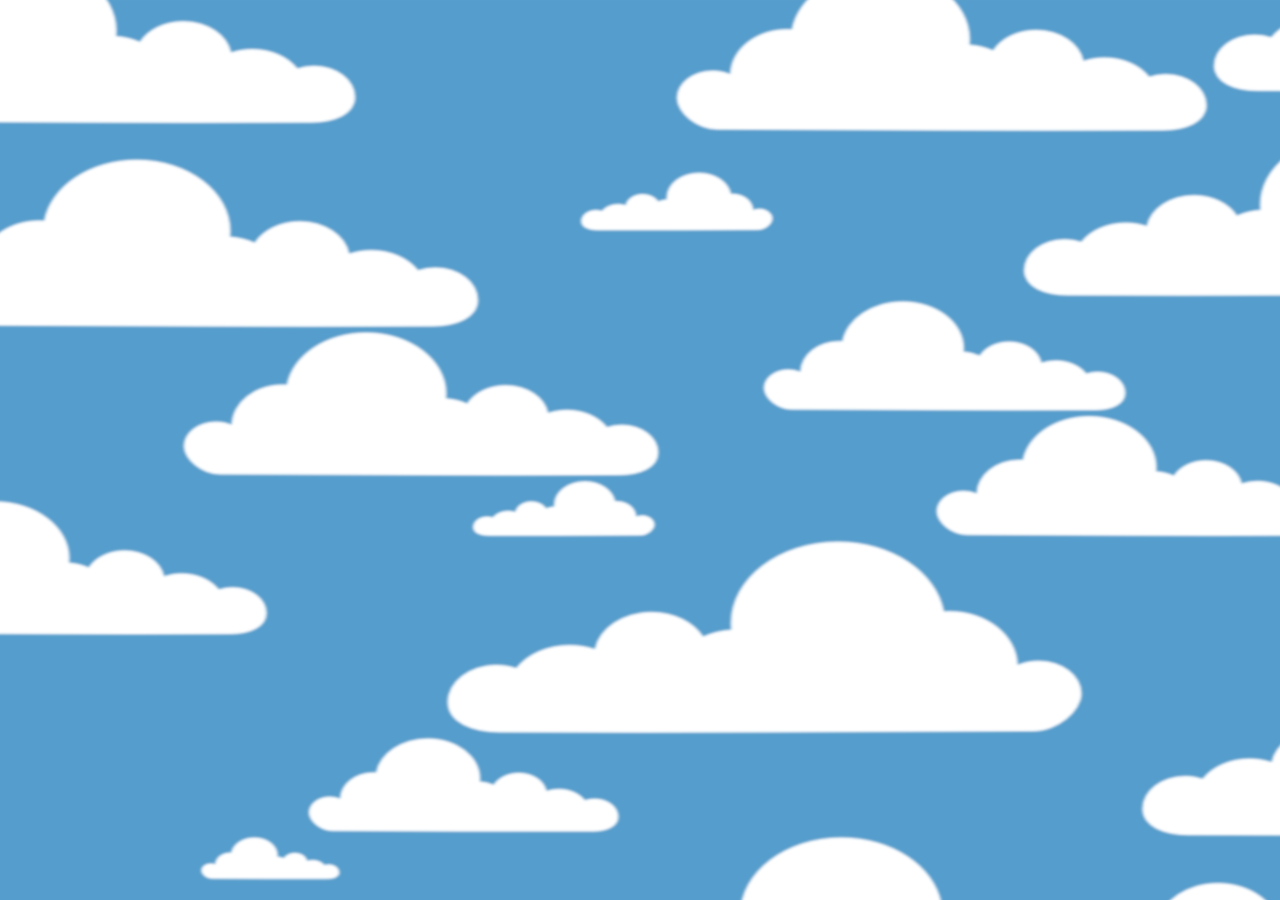
<file: index.html>
<!DOCTYPE html>
<html lang="en">
<head>
  <meta charset="UTF-8">
  <meta name="viewport" content="width=device-width, initial-scale=1.0">
  <meta http-equiv="X-UA-Compatible" content="ie=edge">
  <title>Trine Lund - web developer</title>
  <link rel="stylesheet" href="style.css">
</head>
<body>
  
</body>
</html>
</file>
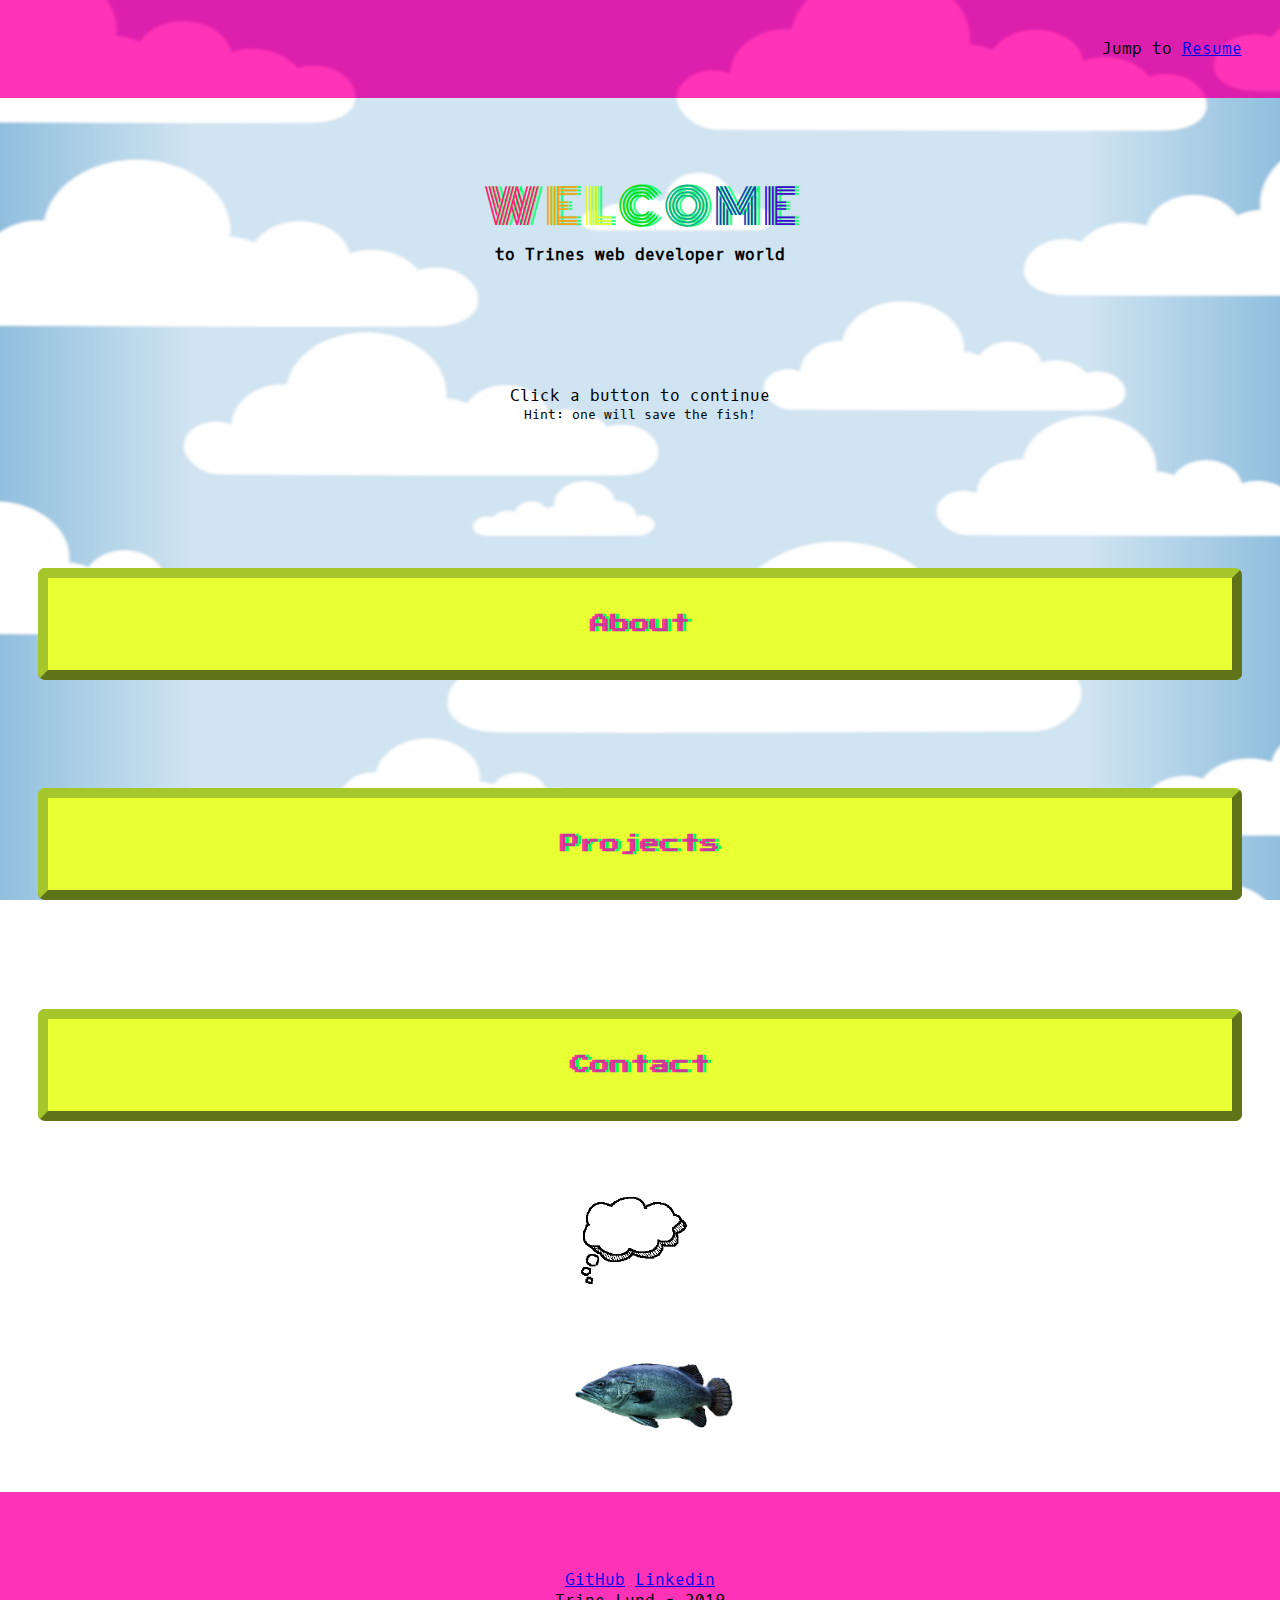
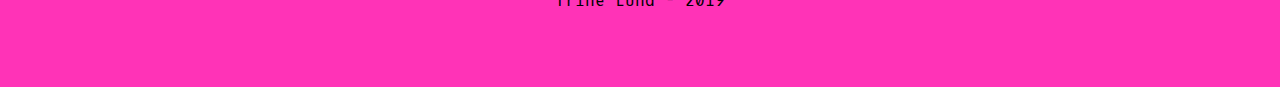
<file: portfolio.html>
<!DOCTYPE html>
<html lang="en">
<head>
  <meta charset="UTF-8">
  <meta name="viewport" content="width=device-width, initial-scale=1.0">
  <meta http-equiv="X-UA-Compatible" content="ie=edge">
  <title>Trine Lund - web developer</title>
  <link rel="stylesheet" href="https://use.fontawesome.com/releases/v5.8.1/css/all.css" integrity="sha384-50oBUHEmvpQ+1lW4y57PTFmhCaXp0ML5d60M1M7uH2+nqUivzIebhndOJK28anvf" crossorigin="anonymous">
  <link rel="stylesheet" href="style.css">
</head>
<body>
  <div class="link">
    <p>Jump to <a href="#">Resume</a></p>
  </div>

  <!-- start div white transparent background -->
  <div class="cloud-bg">
    <header>
      <!-- start welcome part -->
      <h1>
        <span class="w">w</span>
        <span class="e">e</span>
        <span class="l">l</span>
        <span class="c">c</span>
        <span class="o">o</span>
        <span class="m">m</span>
        <span class="e">e</span>
      </h1>
      <h4>to Trines web developer world</h4>
      <p>Click a button to continue</p>
      <p>Hint: one will save the fish!</p>
      <!-- end welcome part -->
    </header>

    <main>

      <!-- start ABOUT -->
      <button onclick="openAbout()" class="about" id="borderAbout">
        <h2>About</h2>
      </button>
      <!-- start content-container section -->
      <section class="content-container" id="about">
        <!-- start information about past, presense and future -->
        <h3>Who am I?</h3>
        <h4>Past</h4>
        <p>
          I always loved to create. No matter what.
          As a child, Lego was my favourite toy, but only the building part, as soon as I had created something I took it apart to transform it into something else.
          In my adult life I've had many different jobs, but none of them gave me "that" feeling, the right feeling.
          Until now.
        </p>
        <h4>Present</h4>
        <p>
          The journey to become a web developer began with lots of soul searching and consideration of previous jobs and experiences.
          I wanted to learn and I wanted to improve the world.
          I love to solve riddles and solve mysteries.
          And I love to create.
          After 10 years in Berlin and lots of career detours I finally found something that makes sense to me, something that makes me want to skip nights and sit behind the screen 24/7 (don't worry, I don't).
        </p>
        <h4>Future</h4>
        <p>
          My curiousity seems to be unlimited when it comes to web development. At the moment I'm trying to concentrate on the 1 year course I'm currently taking, but that doesn't stop me from learning about computer science, cyber security and blockchain development in my spare time.
        </p>
        <p>
          In other words: the future is digital, also my future.
        </p>
        <!-- end information about past ... -->
        <!-- start things i like -->
        <h3>Things I like</h3>
        <p>learn stuff text text text</p>
        <button type="button" name="button">Colours</button>
        <div>Information about colours</div>
        <button type="button" name="button">Solving riddles</button>
        <div>Information about solving riddles</div>
        <button type="button" name="button">People</button>
        <div>Information about liking people</div>
        <button type="button" name="button">To create</button>
        <div>Information about creating</div>
        <button type="button" name="button">My dog</button>
        <div>Information about Billy</div>
        <button type="button" name="button">Physics</button>
        <div>Information about physics</div>
        <!-- end things i like -->
        <!-- start stuff I'm good at -->
        <h3>Stuff I'm good at</h3>
        <p>Information about skills</p>
        <button type="button" name="button">Creativity</button>
        <div>Information about colours</div>
        <button type="button" name="button">Problem solving</button>
        <div>Information about solving riddles</div>
        <button type="button" name="button">Social+communicative</button>
        <div>Information about liking people</div>
        <!-- end stuff I'm good at -->
        <!-- start shortcut to resume -->
        <a href="resume.html">
          <div>shortcut</div>
        </a>
        <!-- end shortcut to resume -->
      </section>
      <!-- end content-container section-->
      <!-- end ABOUT -->

      <!-- start PROJECTS -->
      <button onclick="openProjects()" class="projects" id="borderProjects">
        <h2>Projects</h2>
      </button>
      <!-- start content-container section -->
      <section class="content-container carousel-container" id="projects">
        <!-- start first project -->
        <figure class="slides">
          <img src="images/screenshot.png" alt="">
          <figcaption>
            <h4>Project name</h4>
            <a href="#">Launch in GitHub</a>
            <p>info about project</p>
          </figcaption>
        </figure>
        <!-- end first project -->
        <!-- start second project -->
        <figure class="slides">
          <img src="images/backgroundclouds.png" alt="">
          <figcaption>
            <h4>Project name</h4>
            <a href="#">Launch in GitHub</a>
            <p>info about project</p>
          </figcaption>
        </figure>
        <!-- end second project -->
        <!-- start third project -->
        <figure class="slides">
          <img src="images/screenshot.png" alt="">
          <figcaption>
            <h4>Project name</h4>
            <a href="#">Launch in GitHub</a>
            <p>info about project</p>
          </figcaption>
        </figure>
        <!-- end third project -->
        <!-- start forth project -->
        <figure class="slides">
          <img src="images/bottomgoal.png" alt="">
          <figcaption>
            <h4>Project name</h4>
            <a href="#">Launch in GitHub</a>
            <p>info about project</p>
          </figcaption>
        </figure>
        <!-- end fourth project -->
          <i onclick="plusDivs(-1)" class="fas fa-chevron-circle-left icon-left"></i>
          <i onclick="plusDivs(1)" class="fas fa-chevron-circle-right icon-right"></i>
          <span onclick="currentDiv(1)" class="indicator fill"></span>
          <span onclick="currentDiv(2)" class="indicator fill"></span>
          <span onclick="currentDiv(3)" class="indicator fill"></span>
          <span onclick="currentDiv(4)" class="indicator fill"></span>
      </section>
      <!-- end content-container section-->
      <!-- end PROJECTS -->

      <!-- start CONTACT -->
      <button onclick="openContact()" class="contact" id="borderContact">
        <h2>Contact</h2>
      </button>
      <!-- start content-container section-->
      <section class="content-container" id="contact">
        <p>Questions? Curious? Send me a message!</p>
        <!-- start contact form -->
        <form class="" action="index.html" method="post">
        </form>
        <!-- end contact form -->
      </section>
      <!-- end content-container section -->
      <!-- end CONTACT -->

    </main>
  </div>
  <!-- end div white transparent background -->

  <!-- start fish element -->
  <div class="fish-element">
    <img src="images/thoughtbubbleleft.png" alt="thought bubble with the words help me" class="fish-thoughts">
    <div class="fish-bg">
      <img src="images/hero.png" alt="image of a fish" class="fish">
      <div class="water-hide" id="waterToggle">
        <div class="water-light"></div>
        <div class="water-dark"></div>
      </div>
    </div>
  </div>
  <!-- end fish element -->

  <!-- start fixed items -->
  <div class="bottom-cloud">
    <div class="progress-rainbow"></div>
    <div class="progress-white" id="whiteBar"></div>
  </div>
  <!-- end fixed items -->


  <footer>
    <a href="https://github.com/antipol" target="_blank">GitHub</a>
    <a href="https://www.linkedin.com/in/trine-grotkjaer-lund/" target="_blank">Linkedin</a>
    <p>Trine Lund - 2019</p>
  </footer>
  <script type="text/javascript" src="script.js"></script>
</body>
</html>
</file>
<file: style.css>
@import url("https://fonts.googleapis.com/css?family=Monoton|Oxygen+Mono|Press+Start+2P");
* {
  margin: 0;
  padding: 0;
  box-sizing: border-box; }

body {
  background-image: url(images/backgroundclouds.png);
  background-attachment: fixed;
  font-family: 'Oxygen Mono', monospace; }
  body .cloud-bg {
    padding: 0 3%;
    background-image: linear-gradient(to right, #ffffff59, #ffffffb8 15% 85%, #ffffff59); }

.link {
  background-color: #ff00a5cc;
  text-align: right;
  padding: 3%; }

header {
  text-align: center; }
  header h4 {
    margin-bottom: 10%; }
  header p:last-child {
    font-size: 0.8em;
    margin-bottom: 6%; }

h1 {
  font-family: 'Monoton', cursive;
  font-size: 3em;
  font-weight: lighter;
  text-transform: uppercase;
  text-shadow: 4px 0px 1px #00ff66;
  padding-top: 6%; }
  h1 span:first-child {
    color: #ff2171; }
  h1 span:nth-child(2) {
    color: #ffa015; }
  h1 span:nth-child(3) {
    color: #e8ff33; }
  h1 span:nth-child(4) {
    color: #10D81D; }
  h1 span:nth-child(5) {
    color: #11b186; }
  h1 span:nth-child(6) {
    color: #094ca9; }
  h1 span:nth-child(7) {
    color: #4703d2; }

h2 {
  font-family: 'Press Start 2P', cursive; }

main > button {
  width: 100%;
  padding: 3%;
  margin: 6% auto 3% auto;
  border: 10px outset #a5c72b;
  border-radius: 7px;
  background-color: #e8ff33;
  color: #ff00a5cc;
  text-shadow: 3px 0 #00ff66; }
  main > button:focus {
    outline: none; }

.button-toggle {
  background-color: #c9ce28;
  border: 10px inset #a5c72b; }

.content-container {
  max-height: 0;
  overflow: hidden;
  opacity: 0;
  font-size: 0;
  transition: 0.3s ease-in-out;
  background-color: #1d232f;
  color: #8efdb7;
  box-shadow: inset 5px 5px 9px 3px #0f1311f2;
  border-radius: 7px; }

.content-show {
  max-height: 999em;
  opacity: 1;
  font-size: inherit;
  padding: 6%; }

.carousel-container {
  display: grid;
  grid-template-rows: auto;
  grid-template-columns: 1fr 8fr 1fr; }

figure {
  grid-column: col 1 / span 3;
  grid-row: row 1; }

icon-left {
  grid-column: col 1;
  grid-row: row 1; }

.slides {
  display: none; }

.slides img {
  width: 100%; }

.indicator {
  display: inline-block;
  width: 1em;
  height: 1em;
  border-radius: 50%;
  border: 1px solid white; }

.fill {
  background-color: white; }

.fish-element {
  display: grid;
  grid-template-rows: 1fr 1.3fr;
  grid-template-columns: 1fr;
  background-image: linear-gradient(to right, #ffffff59, #ffffffb8 15% 85%, #ffffff59); }

.fish-thoughts {
  margin: 3% auto 0 auto;
  width: 120px; }

.fish {
  display: block;
  margin: 3% auto;
  width: 200px;
  transform: rotateY(180deg); }

.fish-bg {
  position: relative;
  overflow: hidden; }

.water-hide {
  position: absolute;
  top: 100%;
  width: 100%;
  height: 100%;
  transition: all 1s ease-out; }

.water-show {
  top: 0;
  transition: all 1.5s ease-out; }

.water-light {
  background-image: url(images/water-light.png);
  top: 0;
  position: absolute;
  width: 120%;
  height: 100%;
  background-position: top;
  background-size: cover;
  opacity: 0.4;
  animation: water 1.3s ease-in-out infinite alternate 0s; }

.water-dark {
  position: absolute;
  width: 120%;
  height: 100%;
  background-position: top;
  background-size: cover;
  opacity: 0.4;
  animation: water 1.3s ease-in-out infinite alternate -1.3s;
  background-image: url(images/water-dark.png);
  top: 5px; }

@keyframes water {
  0% {
    left: -15px; }
  100% {
    left: 0; } }

footer {
  background-color: #ff00a5cc;
  text-align: center;
  padding: 6%; }
</file>
